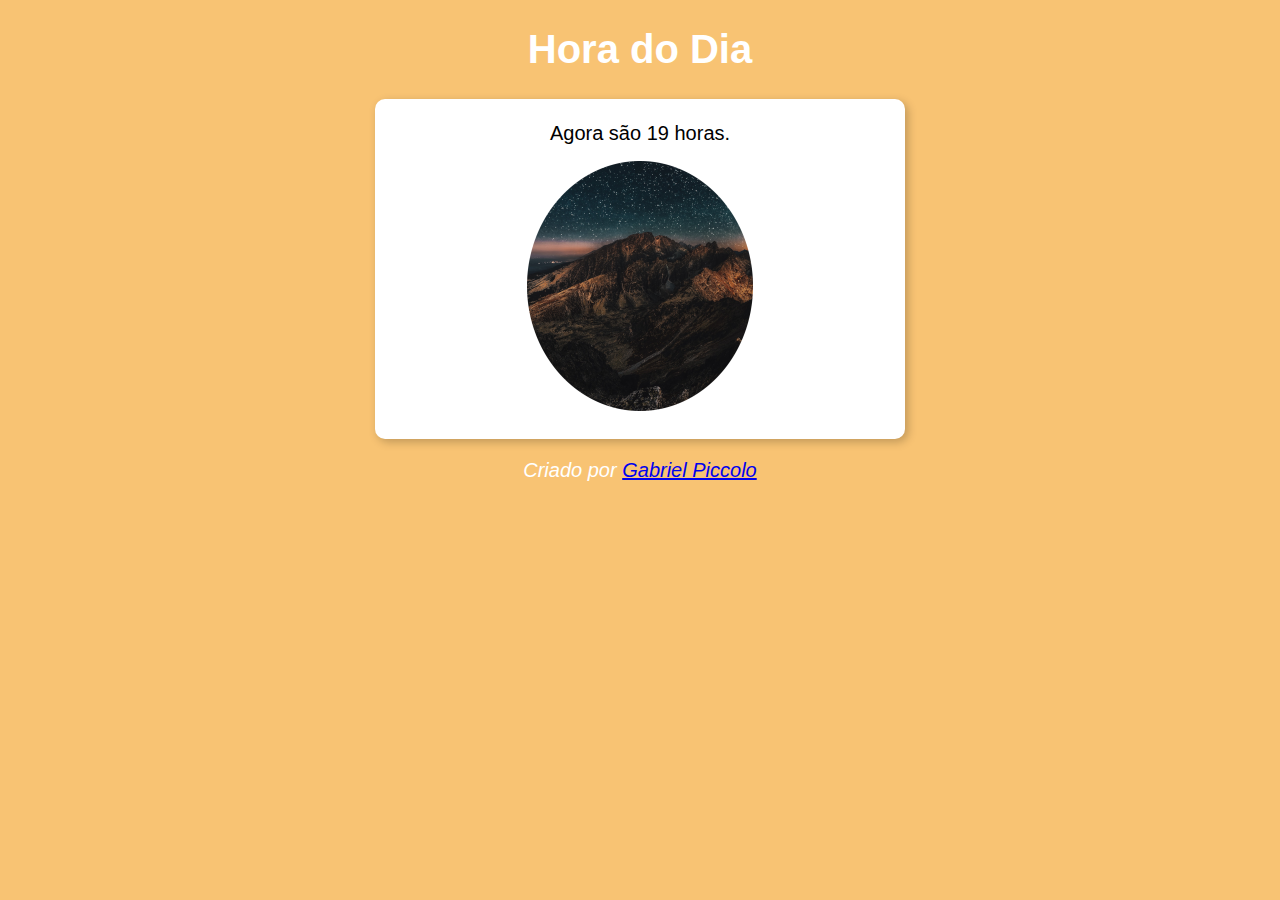
<file: Exe001/index.html>
<!DOCTYPE html>
<html lang="pt-br">
<head>
    <meta charset="UTF-8">
    <meta http-equiv="X-UA-Compatible" content="IE=edge">
    <meta name="viewport" content="width=device-width, initial-scale=1.0">
    <title>Hora do Dia</title>
    <link rel="stylesheet" href="style.css">
</head>
<body onload="carregar()">
    <header>
        <h1>Hora do Dia</h1>
    </header>

    <section>
        <div id="mensagem">
            Aqui vai aparecer a msg
        </div>
        <div id="foto">
            <img id="imagem" src="manha.png" alt="Foto manhã png">
        </div>
    </section>

    <footer>
        <p>Criado por <a href="https://github.com/GabrielPiccolo" target="_blank">Gabriel Piccolo</a></p>
    </footer>
    
    <script src="script.js"></script>
</body>
</html>
</file>
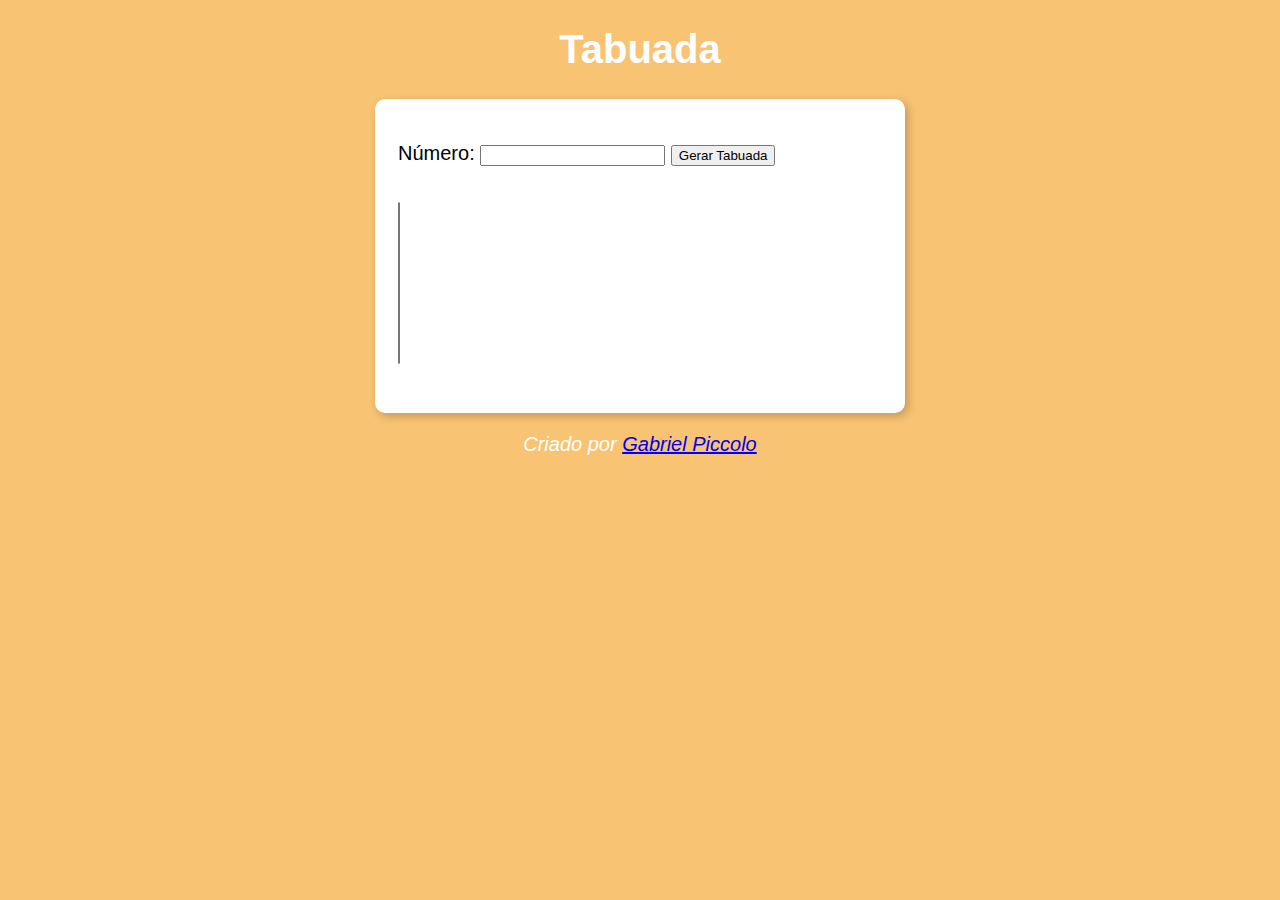
<file: Exe002/index.html>
<!DOCTYPE html>
<html lang="pt-br">
<head>
    <meta charset="UTF-8">
    <meta http-equiv="X-UA-Compatible" content="IE=edge">
    <meta name="viewport" content="width=device-width, initial-scale=1.0">
    <title>Tabuada</title>
    <link rel="stylesheet" href="style.css">
</head>
<body>
    <header>
        <h1>Tabuada</h1>
    </header>

    <section>
        <div>
            <p>Número: <input type="number" name="num" id="txtn">
            <input type="button" value="Gerar Tabuada" onclick="tabuada()"></p>
        </div>
        <div>
            <select name="tabuada" id="seltab" size="10"></select>
            <option value="Digite um número acima"></option>
        </div>
    </section>

    <footer>
        <p>Criado por <a href="https://github.com/GabrielPiccolo" target="_blank">Gabriel Piccolo</a></p>
    </footer>
    
    <script src="script.js"></script>
</body>
</html>
</file>
<file: Exe001/style.css>
@charset 'UTF-8';

body{
    background-color: rgb(248, 195, 115);
    font: normal 15pt Arial;
}

header{
    color:white;
    text-align: center;
}

section{
    background-color: white;
    border-radius: 10px;
    padding: 15px;
    width: 500px;
    margin: auto;
    box-shadow: 3px 3px 10px rgba(0, 0, 0, 0.226);

}

div{
    text-align: center;
    padding: 8px;
}

footer{
    color:white;
    text-align: center;
    font-style: italic;
}
</file>
<file: Exe002/style.css>
@charset 'UTF-8';

body{
    background-color: rgb(248, 195, 115);
    font: normal 15pt Arial;
}

header{
    color:white;
    text-align: center;
}

section{
    background-color: white;
    border-radius: 10px;
    padding: 15px;
    width: 500px;
    margin: auto;
    box-shadow: 3px 3px 10px rgba(0, 0, 0, 0.226);
}

div{
    margin: auto;
    padding: 8px;
}

footer{
    color:white;
    text-align: center;
    font-style: italic;
}
</file>
